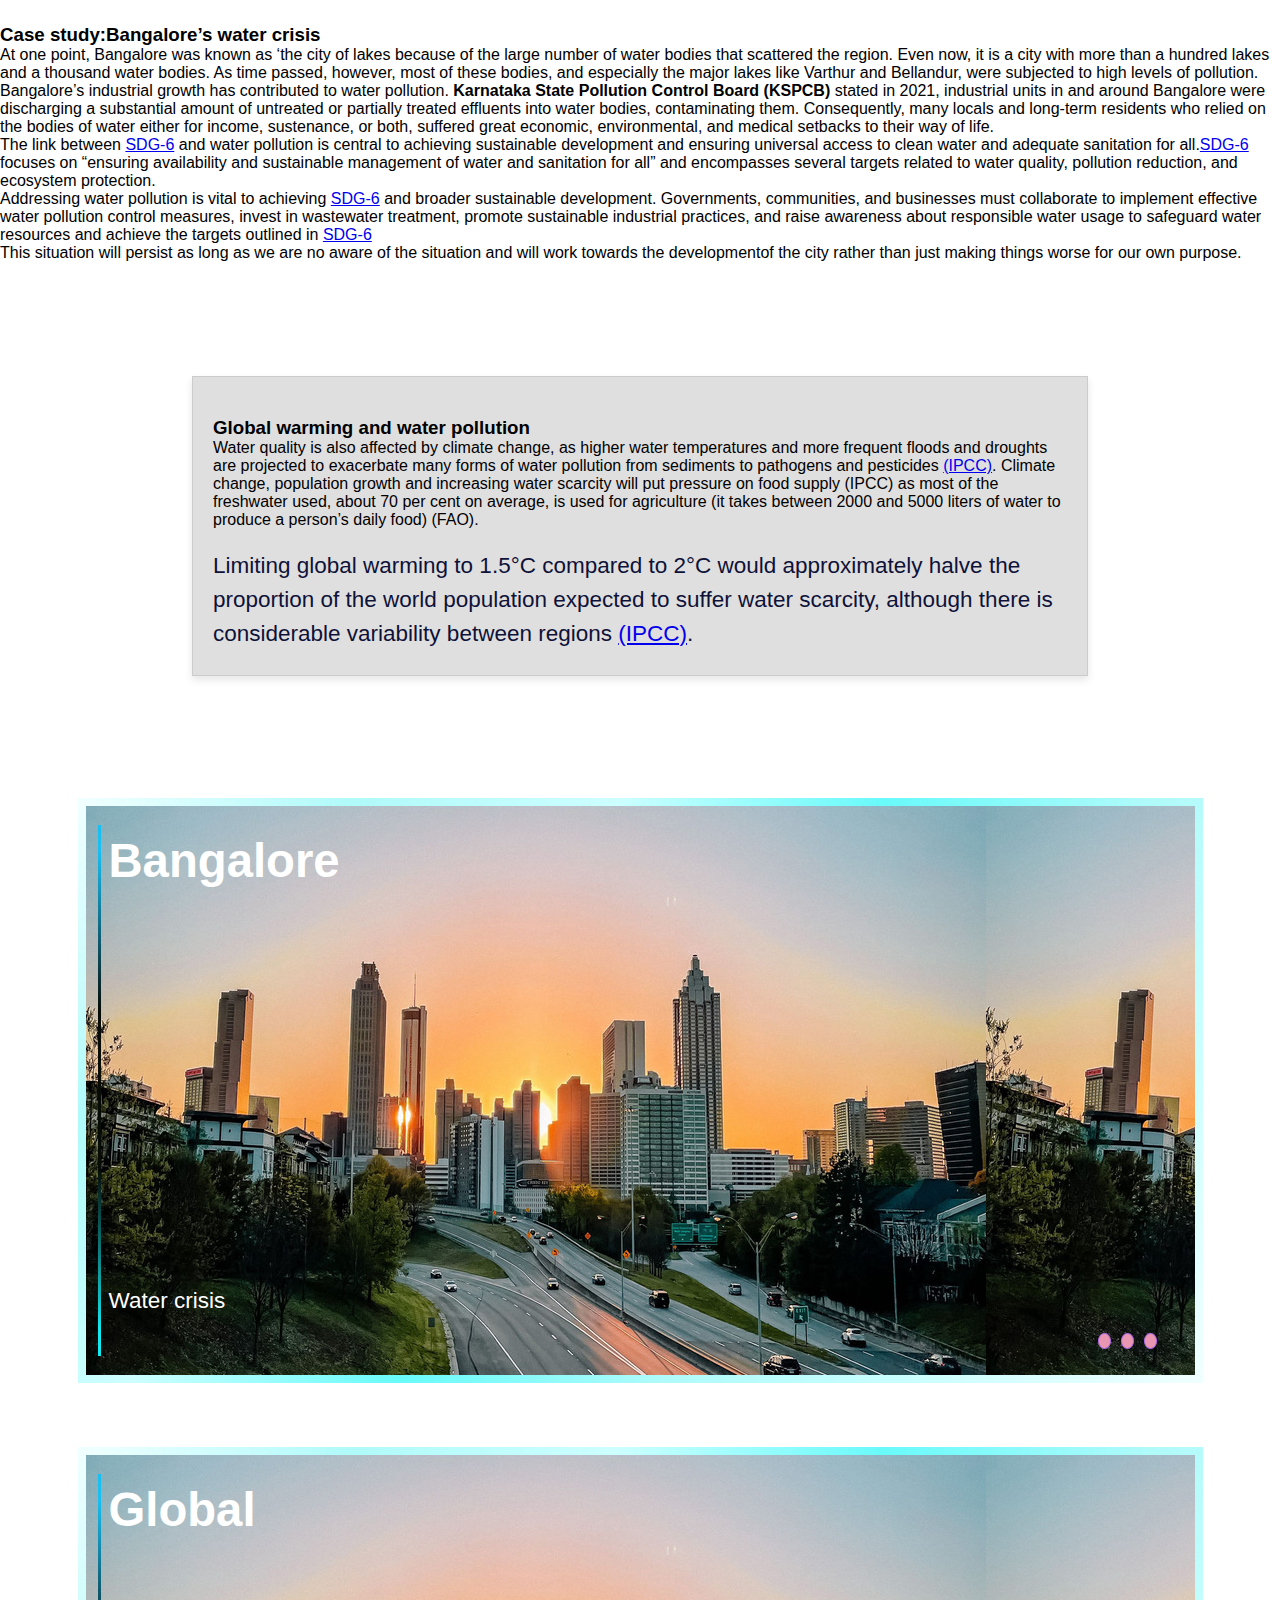
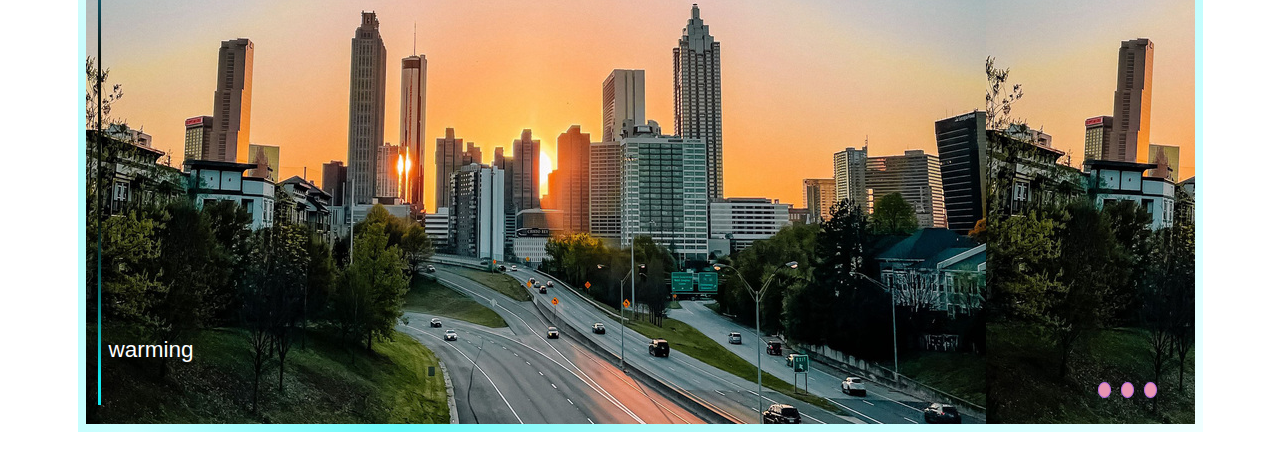
<file: index.html>
<!DOCTYPE html>
<html lang="en">

<head>
    <meta charset="UTF-8" />
    <meta name="viewport" content="width=device-width, initial-scale=1.0" />
    <title>Case study</title>
    <link rel="stylesheet" href="new.css">
    <link rel="stylesheet" href="test.css">
   
</head>

<body>
   <section class="pollutionscene">
            <div class="pollution">

                <p>
                    <h3>Case study:Bangalore’s water crisis</h3> At one point, Bangalore was known as ‘the city of lakes
                because of the large number of water bodies that scattered the region. Even now, it is a city with more
                than a hundred lakes and a thousand water bodies. As time passed, however, most of these bodies, and
                especially the major lakes like Varthur and Bellandur, were subjected to high levels of pollution.
                <br>Bangalore’s industrial growth has contributed to water pollution. <b>Karnataka State Pollution
                    Control Board (KSPCB)</b> stated in 2021, industrial units in and around Bangalore were discharging
                    a substantial amount of untreated or partially treated effluents into water bodies, contaminating them.
                    Consequently, many locals and long-term residents who relied on the bodies of water either for income,
                sustenance, or both, suffered great economic, environmental, and medical setbacks to their way of life.
                <br>The link between <a href="https://sdgs.un.org/goals/goal6">SDG-6</a> and water pollution is central
                to achieving sustainable development and ensuring universal access to clean water and adequate
                sanitation for all.<a href="https://sdgs.un.org/goals/goal6">SDG-6</a> focuses on “ensuring availability
                and sustainable management of water and sanitation for all” and encompasses several targets related to
                water quality, pollution reduction, and ecosystem protection. <br>Addressing water pollution is vital to
                achieving <a href="https://sdgs.un.org/goals/goal6">SDG-6</a> and broader sustainable development.
                Governments, communities, and businesses must collaborate to implement effective water pollution control
                measures, invest in wastewater treatment, promote sustainable industrial practices, and raise awareness
                about responsible water usage to safeguard water resources and achieve the targets outlined in <a
                    href="https://sdgs.un.org/goals/goal6">SDG-6</a> <br>This situation will persist as long as we are
                no aware of the situation and will work towards the developmentof the city rather than just making
                things worse for our own purpose.</p>
            </div>
        </section>
        <section class="global">
            <div class="warming">
                <p>
                    <h3>Global warming and water pollution</h3>Water quality is also affected by climate change, as higher
                water temperatures and more frequent floods and droughts are projected to exacerbate many forms of water
                pollution from sediments to pathogens and pesticides <a
                    href="https://www.ipcc.ch/report/ar6/wg2/downloads/outreach/IPCC_AR6_WGII_FactSheet_FoodAndWater.pdf">(IPCC)</a>.

                    Climate change, population growth and increasing water scarcity will put pressure on food supply (IPCC)
                    as most of the freshwater used, about 70 per cent on average, is used for agriculture (it takes between
                    2000 and 5000 liters of water to produce a person’s daily food) (FAO).
                </P>
                <P>Limiting global warming to 1.5°C compared to 2°C would approximately halve the proportion of the
                    world population expected to suffer water scarcity, although there is considerable variability
                    between regions <a
                        href="https://www.ipcc.ch/report/ar6/wg2/downloads/outreach/IPCC_AR6_WGII_FactSheet_FoodAndWater.pdf">(IPCC)</a>.
                </p>
                <P>imate change has made extreme weather events such as floods and droughts more likely and more severe
                    <a
                    href="https://www.ipcc.ch/report/ar6/wg2/downloads/outreach/IPCC_AR6_WGII_FactSheet_FoodAndWater.pdf">(IPCC)</a>.
                    
                    Rising global temperatures increase the moisture the atmosphere can hold, resulting in more storms
                    and heavy rains, but paradoxically also more intense dry spells as more water evaporates from the
                    land and global weather patterns change. <a
                        href="https://www.worldbank.org/en/topic/waterresourcesmanagement"></a>World bank
                </P>
                <p>Since 2000, flood-related disasters have risen by 134 per cent compared with the two previous
                    decades. Most of the flood-related deaths and economic losses were recorded in Asia <a
                        href="https://wmo.int/news/media-centre/wake-looming-water-crisis-report-warns">(WMO)</a>. The
                    number and duration of droughts also increased by 29 per cent over this same period. Most
                    drought-related deaths occurred in Africa <a href="">(WMO)</a>.</p>
            </div>
        </section>
        <div class="wrap animate pop">
	<div class="overlay">
		<div class="overlay-content animate slide-left delay-2">
			<h1 class="animate slide-left pop delay-4">Bangalore</h1>
			<p class="animate slide-left pop delay-5" style="color: white; margin-bottom: 2.5rem;">Water crisis</p>
		</div>
		<div class="image-content animate slide delay-5"></div>
		<div class="dots animate">
			<div class="dot animate slide-up delay-6"></div>
			<div class="dot animate slide-up delay-7"></div>
			<div class="dot animate slide-up delay-8"></div>
		</div>
	</div>
	<div class="text">
		<p><img class="inset" src="Bengaluru_water.png" alt="" />At one point, Bangalore was known as ‘the city of lakes
                because of the large number of water bodies that scattered the region. Even now, it is a city with more
                than a hundred lakes and a thousand water bodies. As time passed, however, most of these bodies, and
                especially the major lakes like Varthur and Bellandur, were subjected to high levels of pollution.
                <br>Bangalore’s industrial growth has contributed to water pollution. <b>Karnataka State Pollution
                    Control Board (KSPCB)</b> stated in 2021, industrial units in and around Bangalore were discharging
                    a substantial amount of untreated or partially treated effluents into water bodies, contaminating them.
                    Consequently, many locals and long-term residents who relied on the bodies of water either for income,
                sustenance, or both, suffered great economic, environmental, and medical setbacks to their way of life.
                <br>The link between <a href="https://sdgs.un.org/goals/goal6">SDG-6</a> and water pollution is central
                to achieving sustainable development and ensuring universal access to clean water and adequate
                sanitation for all.<a href="https://sdgs.un.org/goals/goal6">SDG-6</a> focuses on “ensuring availability
                and sustainable management of water and sanitation for all” and encompasses several targets related to
                water quality, pollution reduction, and ecosystem protection. <br>Addressing water pollution is vital to
                achieving <a href="https://sdgs.un.org/goals/goal6">SDG-6</a> and broader sustainable development.
                Governments, communities, and businesses must collaborate to implement effective water pollution control
                measures, invest in wastewater treatment, promote sustainable industrial practices, and raise awareness
                about responsible water usage to safeguard water resources and achieve the targets outlined in <a
                    href="https://sdgs.un.org/goals/goal6">SDG-6</a> <br>This situation will persist as long as we are
                no aware of the situation and will work towards the developmentof the city rather than just making
                things worse for our own purpose.</p>
		<img class="tree" src="Bengaluru_water.png" alt="" />
	</div>
</div>
<div class="wrap animate pop">
	<div class="overlay">
		<div class="overlay-content animate slide-left delay-2">
			<h1 class="animate slide-left pop delay-4">Global</h1>
			<p class="animate slide-left pop delay-5" style="color: white; margin-bottom: 2.5rem;">warming</p>
		</div>
		<div class="image-content animate slide delay-5"></div>
		<div class="dots animate">
			<div class="dot animate slide-up delay-6"></div>
			<div class="dot animate slide-up delay-7"></div>
			<div class="dot animate slide-up delay-8"></div>
		</div>
	</div>
	<div class="text">
		<p><img class="inset" src="Bengaluru_water.png" alt="" />Water quality is also affected by climate change, as higher
                water temperatures and more frequent floods and droughts are projected to exacerbate many forms of water
                pollution from sediments to pathogens and pesticides <a
                    href="https://www.ipcc.ch/report/ar6/wg2/downloads/outreach/IPCC_AR6_WGII_FactSheet_FoodAndWater.pdf">(IPCC)</a>.

                    Climate change, population growth and increasing water scarcity will put pressure on food supply (IPCC)
                    as most of the freshwater used, about 70 per cent on average, is used for agriculture (it takes between
                    2000 and 5000 liters of water to produce a person’s daily food) (FAO).
                </P>
                <P>Limiting global warming to 1.5°C compared to 2°C would approximately halve the proportion of the
                    world population expected to suffer water scarcity, although there is considerable variability
                    between regions <a
                        href="https://www.ipcc.ch/report/ar6/wg2/downloads/outreach/IPCC_AR6_WGII_FactSheet_FoodAndWater.pdf">(IPCC)</a>.
                </p>
                <P>imate change has made extreme weather events such as floods and droughts more likely and more severe
                    <a
                    href="https://www.ipcc.ch/report/ar6/wg2/downloads/outreach/IPCC_AR6_WGII_FactSheet_FoodAndWater.pdf">(IPCC)</a>.
                    
                    Rising global temperatures increase the moisture the atmosphere can hold, resulting in more storms
                    and heavy rains, but paradoxically also more intense dry spells as more water evaporates from the
                    land and global weather patterns change. <a
                        href="https://www.worldbank.org/en/topic/waterresourcesmanagement"></a>World bank
                </P>
                <p>Since 2000, flood-related disasters have risen by 134 per cent compared with the two previous
                    decades. Most of the flood-related deaths and economic losses were recorded in Asia <a
                        href="https://wmo.int/news/media-centre/wake-looming-water-crisis-report-warns">(WMO)</a>. The
                    number and duration of droughts also increased by 29 per cent over this same period. Most
                    drought-related deaths occurred in Africa <a href="">(WMO)</a>.</p>
		<img class="tree" src="Bengaluru_water.png" alt="" />
	</div>
</div>
</body>

</html>
</file>
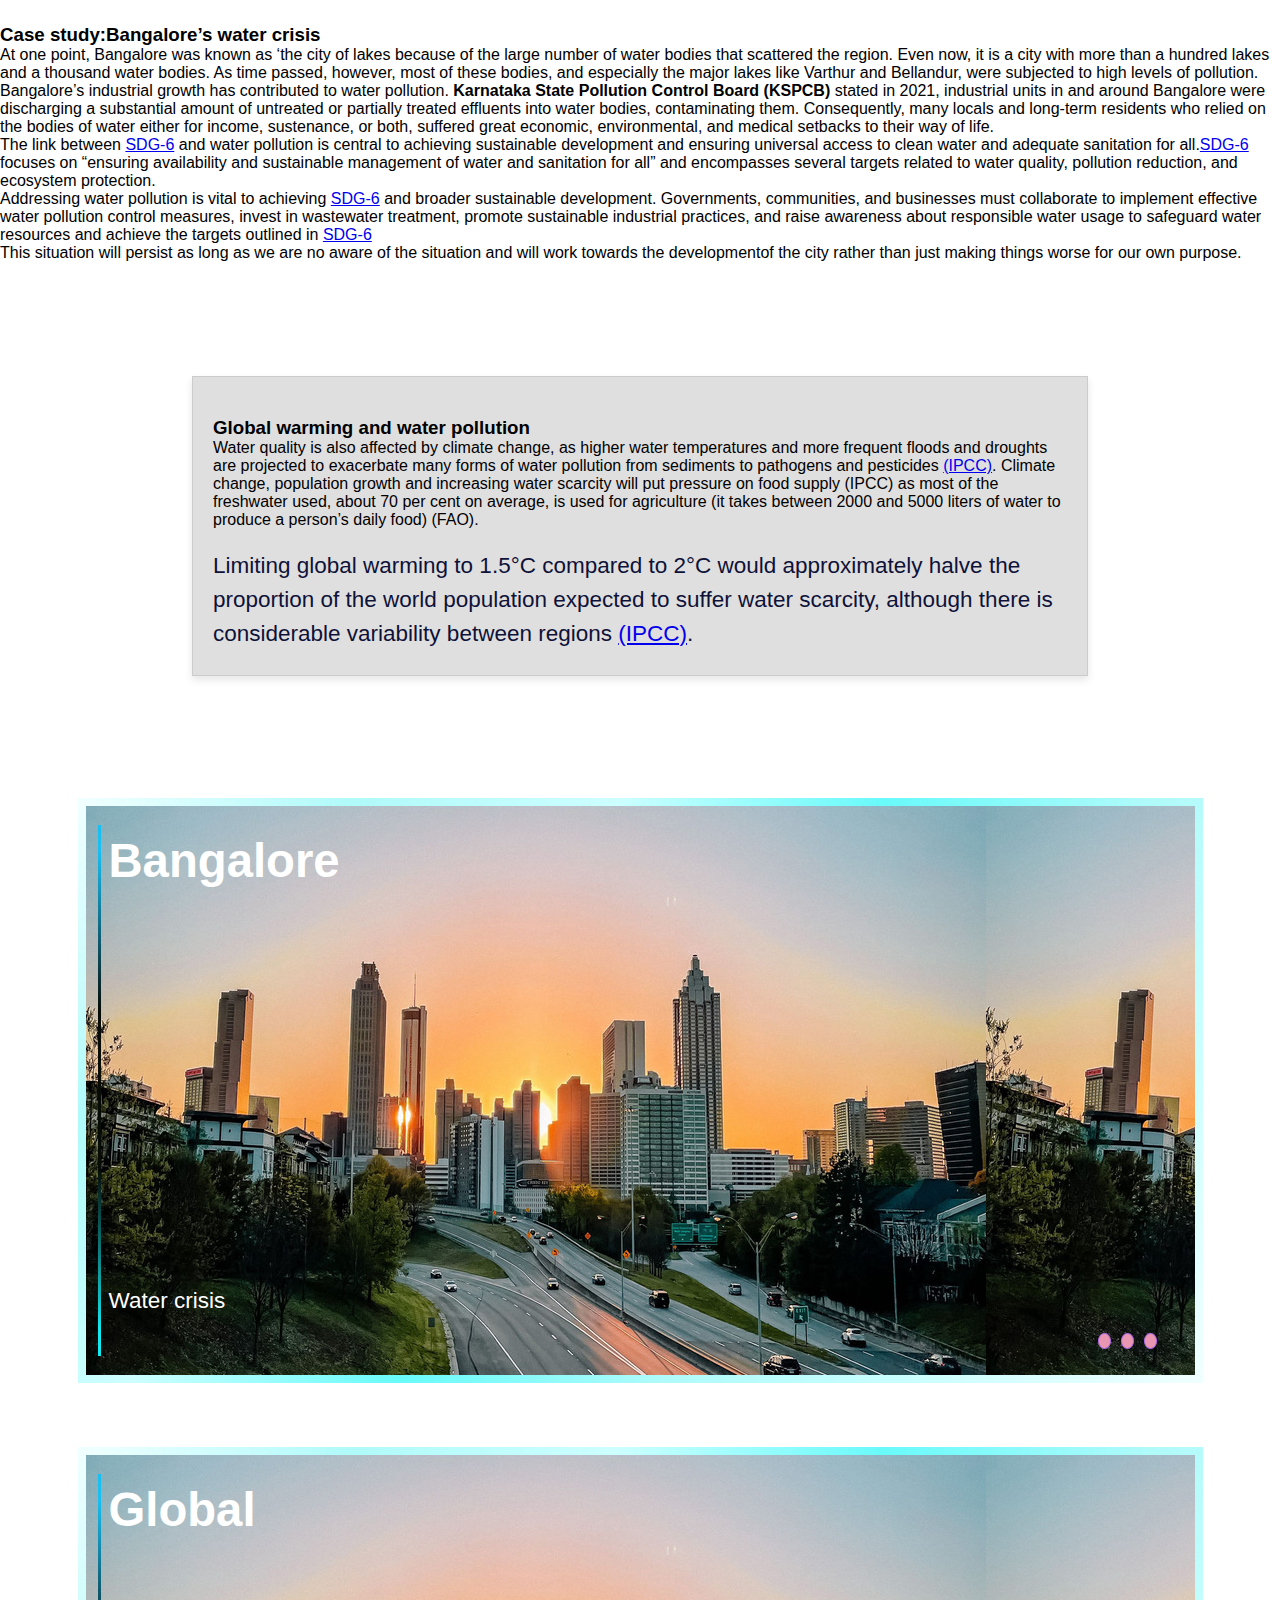
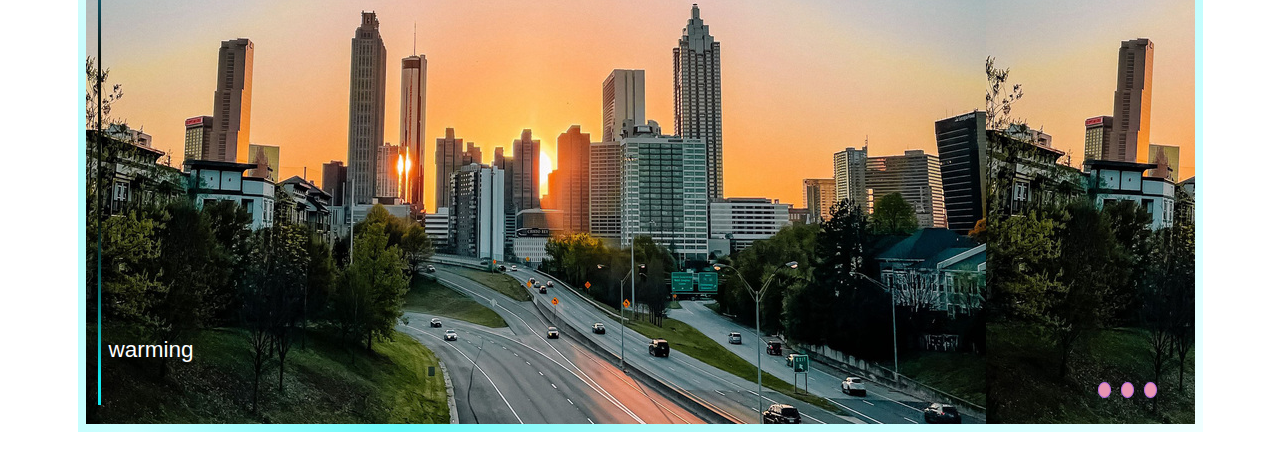
<file: new_2.html>
<!DOCTYPE html>
<html lang="en">

<head>
    <meta charset="UTF-8" />
    <meta name="viewport" content="width=device-width, initial-scale=1.0" />
    <title>Case study</title>
    <link rel="stylesheet" href="new.css">
    <link rel="stylesheet" href="test.css">
   
</head>

<body>
   <section class="pollutionscene">
            <div class="pollution">

                <p>
                    <h3>Case study:Bangalore’s water crisis</h3> At one point, Bangalore was known as ‘the city of lakes
                because of the large number of water bodies that scattered the region. Even now, it is a city with more
                than a hundred lakes and a thousand water bodies. As time passed, however, most of these bodies, and
                especially the major lakes like Varthur and Bellandur, were subjected to high levels of pollution.
                <br>Bangalore’s industrial growth has contributed to water pollution. <b>Karnataka State Pollution
                    Control Board (KSPCB)</b> stated in 2021, industrial units in and around Bangalore were discharging
                    a substantial amount of untreated or partially treated effluents into water bodies, contaminating them.
                    Consequently, many locals and long-term residents who relied on the bodies of water either for income,
                sustenance, or both, suffered great economic, environmental, and medical setbacks to their way of life.
                <br>The link between <a href="https://sdgs.un.org/goals/goal6">SDG-6</a> and water pollution is central
                to achieving sustainable development and ensuring universal access to clean water and adequate
                sanitation for all.<a href="https://sdgs.un.org/goals/goal6">SDG-6</a> focuses on “ensuring availability
                and sustainable management of water and sanitation for all” and encompasses several targets related to
                water quality, pollution reduction, and ecosystem protection. <br>Addressing water pollution is vital to
                achieving <a href="https://sdgs.un.org/goals/goal6">SDG-6</a> and broader sustainable development.
                Governments, communities, and businesses must collaborate to implement effective water pollution control
                measures, invest in wastewater treatment, promote sustainable industrial practices, and raise awareness
                about responsible water usage to safeguard water resources and achieve the targets outlined in <a
                    href="https://sdgs.un.org/goals/goal6">SDG-6</a> <br>This situation will persist as long as we are
                no aware of the situation and will work towards the developmentof the city rather than just making
                things worse for our own purpose.</p>
            </div>
        </section>
        <section class="global">
            <div class="warming">
                <p>
                    <h3>Global warming and water pollution</h3>Water quality is also affected by climate change, as higher
                water temperatures and more frequent floods and droughts are projected to exacerbate many forms of water
                pollution from sediments to pathogens and pesticides <a
                    href="https://www.ipcc.ch/report/ar6/wg2/downloads/outreach/IPCC_AR6_WGII_FactSheet_FoodAndWater.pdf">(IPCC)</a>.

                    Climate change, population growth and increasing water scarcity will put pressure on food supply (IPCC)
                    as most of the freshwater used, about 70 per cent on average, is used for agriculture (it takes between
                    2000 and 5000 liters of water to produce a person’s daily food) (FAO).
                </P>
                <P>Limiting global warming to 1.5°C compared to 2°C would approximately halve the proportion of the
                    world population expected to suffer water scarcity, although there is considerable variability
                    between regions <a
                        href="https://www.ipcc.ch/report/ar6/wg2/downloads/outreach/IPCC_AR6_WGII_FactSheet_FoodAndWater.pdf">(IPCC)</a>.
                </p>
                <P>imate change has made extreme weather events such as floods and droughts more likely and more severe
                    <a
                    href="https://www.ipcc.ch/report/ar6/wg2/downloads/outreach/IPCC_AR6_WGII_FactSheet_FoodAndWater.pdf">(IPCC)</a>.
                    
                    Rising global temperatures increase the moisture the atmosphere can hold, resulting in more storms
                    and heavy rains, but paradoxically also more intense dry spells as more water evaporates from the
                    land and global weather patterns change. <a
                        href="https://www.worldbank.org/en/topic/waterresourcesmanagement"></a>World bank
                </P>
                <p>Since 2000, flood-related disasters have risen by 134 per cent compared with the two previous
                    decades. Most of the flood-related deaths and economic losses were recorded in Asia <a
                        href="https://wmo.int/news/media-centre/wake-looming-water-crisis-report-warns">(WMO)</a>. The
                    number and duration of droughts also increased by 29 per cent over this same period. Most
                    drought-related deaths occurred in Africa <a href="">(WMO)</a>.</p>
            </div>
        </section>
        <div class="wrap animate pop">
	<div class="overlay">
		<div class="overlay-content animate slide-left delay-2">
			<h1 class="animate slide-left pop delay-4">Bangalore</h1>
			<p class="animate slide-left pop delay-5" style="color: white; margin-bottom: 2.5rem;">Water crisis</p>
		</div>
		<div class="image-content animate slide delay-5"></div>
		<div class="dots animate">
			<div class="dot animate slide-up delay-6"></div>
			<div class="dot animate slide-up delay-7"></div>
			<div class="dot animate slide-up delay-8"></div>
		</div>
	</div>
	<div class="text">
		<p><img class="inset" src="Bengaluru_water.png" alt="" />At one point, Bangalore was known as ‘the city of lakes
                because of the large number of water bodies that scattered the region. Even now, it is a city with more
                than a hundred lakes and a thousand water bodies. As time passed, however, most of these bodies, and
                especially the major lakes like Varthur and Bellandur, were subjected to high levels of pollution.
                <br>Bangalore’s industrial growth has contributed to water pollution. <b>Karnataka State Pollution
                    Control Board (KSPCB)</b> stated in 2021, industrial units in and around Bangalore were discharging
                    a substantial amount of untreated or partially treated effluents into water bodies, contaminating them.
                    Consequently, many locals and long-term residents who relied on the bodies of water either for income,
                sustenance, or both, suffered great economic, environmental, and medical setbacks to their way of life.
                <br>The link between <a href="https://sdgs.un.org/goals/goal6">SDG-6</a> and water pollution is central
                to achieving sustainable development and ensuring universal access to clean water and adequate
                sanitation for all.<a href="https://sdgs.un.org/goals/goal6">SDG-6</a> focuses on “ensuring availability
                and sustainable management of water and sanitation for all” and encompasses several targets related to
                water quality, pollution reduction, and ecosystem protection. <br>Addressing water pollution is vital to
                achieving <a href="https://sdgs.un.org/goals/goal6">SDG-6</a> and broader sustainable development.
                Governments, communities, and businesses must collaborate to implement effective water pollution control
                measures, invest in wastewater treatment, promote sustainable industrial practices, and raise awareness
                about responsible water usage to safeguard water resources and achieve the targets outlined in <a
                    href="https://sdgs.un.org/goals/goal6">SDG-6</a> <br>This situation will persist as long as we are
                no aware of the situation and will work towards the developmentof the city rather than just making
                things worse for our own purpose.</p>
		<img class="tree" src="Bengaluru_water.png" alt="" />
	</div>
</div>
<div class="wrap animate pop">
	<div class="overlay">
		<div class="overlay-content animate slide-left delay-2">
			<h1 class="animate slide-left pop delay-4">Global</h1>
			<p class="animate slide-left pop delay-5" style="color: white; margin-bottom: 2.5rem;">warming</p>
		</div>
		<div class="image-content animate slide delay-5"></div>
		<div class="dots animate">
			<div class="dot animate slide-up delay-6"></div>
			<div class="dot animate slide-up delay-7"></div>
			<div class="dot animate slide-up delay-8"></div>
		</div>
	</div>
	<div class="text">
		<p><img class="inset" src="Bengaluru_water.png" alt="" />Water quality is also affected by climate change, as higher
                water temperatures and more frequent floods and droughts are projected to exacerbate many forms of water
                pollution from sediments to pathogens and pesticides <a
                    href="https://www.ipcc.ch/report/ar6/wg2/downloads/outreach/IPCC_AR6_WGII_FactSheet_FoodAndWater.pdf">(IPCC)</a>.

                    Climate change, population growth and increasing water scarcity will put pressure on food supply (IPCC)
                    as most of the freshwater used, about 70 per cent on average, is used for agriculture (it takes between
                    2000 and 5000 liters of water to produce a person’s daily food) (FAO).
                </P>
                <P>Limiting global warming to 1.5°C compared to 2°C would approximately halve the proportion of the
                    world population expected to suffer water scarcity, although there is considerable variability
                    between regions <a
                        href="https://www.ipcc.ch/report/ar6/wg2/downloads/outreach/IPCC_AR6_WGII_FactSheet_FoodAndWater.pdf">(IPCC)</a>.
                </p>
                <P>imate change has made extreme weather events such as floods and droughts more likely and more severe
                    <a
                    href="https://www.ipcc.ch/report/ar6/wg2/downloads/outreach/IPCC_AR6_WGII_FactSheet_FoodAndWater.pdf">(IPCC)</a>.
                    
                    Rising global temperatures increase the moisture the atmosphere can hold, resulting in more storms
                    and heavy rains, but paradoxically also more intense dry spells as more water evaporates from the
                    land and global weather patterns change. <a
                        href="https://www.worldbank.org/en/topic/waterresourcesmanagement"></a>World bank
                </P>
                <p>Since 2000, flood-related disasters have risen by 134 per cent compared with the two previous
                    decades. Most of the flood-related deaths and economic losses were recorded in Asia <a
                        href="https://wmo.int/news/media-centre/wake-looming-water-crisis-report-warns">(WMO)</a>. The
                    number and duration of droughts also increased by 29 per cent over this same period. Most
                    drought-related deaths occurred in Africa <a href="">(WMO)</a>.</p>
		<img class="tree" src="Bengaluru_water.png" alt="" />
	</div>
</div>
</body>

</html>
</file>
<file: new.css>
footer {
    background-color: #143e51fb;
    color: white;
}

/* new changes have been made */
* {
    margin: 0;
    padding: 0;
    font-family: Arial, Helvetica, sans-serif;
    box-sizing: border-box;
}

.navbar {
    height: 70px;
    background-color: #f0ffff;
    color: white;
    display: flex;
    align-items: center;
    justify-content: space-between;
}

.nav_logo {
    height: 60px;
    width: 150px;
}

.logo {
    background-image: url(Watur_final.png);
    background-repeat: no-repeat;
    height: 60px;
    width: 900%;
    margin-left: 1.5rem;
    margin-bottom: 1rem;
    background-size: contain;
}

.websitename a {
    text-decoration: none;
    color: rgb(3, 97, 101);
    font-family: "Niconne", cursive;
    font-weight: 400;
    font-style: normal;
    font-size: 2.5rem;
}

ul {
    display: flex;
    align-items: center;
    gap: 2rem;
    margin-right: 1rem;
}

ul li a {
    text-decoration: none;
    color: rgb(3, 97, 101);
    font-size: 1.2rem;
    /* margin: 0rem; */
    align-items: center;
    justify-content: center;
    padding: 0.5rem;
    border-radius: 10px;
    transition-duration: 0.9s;


}

ul li a:hover {
    background-color: #5ce1e6;
    color: white;

}

.menu_icon {
    color: #000;
    font-size: 1.3rem;
    display: none;
}

.menu_icon i {
    color: rgb(3, 97, 101);
    font-size: 2rem;
    margin-right: 1rem;

}

@media (max-width:700px) {
    .list_item ul {
        position: absolute;
        background: azure;
        margin: 0;
        top: 70px;
        left: 0;
        right: 0;
        flex-direction: column;
        text-align: center;
        /* gap:0; */
        overflow: hidden;

    }

    .menu_icon {
        display: block;
    }

    /* finsh new part 28.6.25*/
}
.why-conserve-water {
    text-align: center;
    padding: 9rem;
    background-image: url('blue-water.webp');
    /* Replace with your image path */
    background-size: cover;
    background-position: center;
    color: rgb(255, 255, 255);
    border-radius: 2%;
    
    /* Ensure text is readable over the image */
}

.why-conserve-water h2,
.why-conserve-water p {
    color: inherit;
    /* Ensures that text color inherits from the parent, useful if you change the parent color */
}

.know {
    display: flex;
    flex-direction: row;
    /* flex-direction: column; */
    align-items: center;
    margin-top: 2em;
    position: relative;
    padding: 2em;
}

.know p {
    max-width: 600px;
    padding: 1em;
    margin: 1em 0;
    background-color: rgba(255, 255, 255, 0.9);
    border-radius: 8px;
    box-shadow: 0 8px 16px rgba(0, 0, 0, 0.1), 0 0 8px rgba(0, 0, 0, 0.05) inset;
    transition: transform 0.3s ease, box-shadow 0.3s ease;
    position: relative;
    z-index: 1;
}

.know p:hover {
    transform: translateY(-5px);
    box-shadow: 0 12px 24px rgba(0, 0, 0, 0.2), 0 0 12px rgba(0, 0, 0, 0.1) inset;
}

.know p:nth-child(odd) {
    margin-left: auto;
}

.know p:nth-child(even) {
    margin-right: auto;
}

.know p::after {
    content: '';
    position: absolute;
    width: 2px;
    background-color: #143e51;
    top: 0;
    bottom: 50%;
    left: 50%;
    transform: translateX(-50%);
    transition: height 0.3s ease;
    z-index: 0;
}

.know p:nth-child(odd)::after {
    left: 0%;
    transform: translateX(-50%);
}

.know p:nth-child(even)::after {
    left: 100%;
    transform: translateX(50%);
}

.know p:hover::after {
    height: 100%;
}

/* .pollutionscene {
    width: 70%;
    height: 300px;
    display: flex;
    overflow-y: auto;
    background-color: #8b898945;
    border: 1px solid #ccc; needs to be deleted
    padding: 20px;
    margin: 90px 160px 90px;
    box-shadow: 0 4px 8px rgba(0, 0, 0, 0.1);
}

.pollutionscene p {
    margin: 0 0 20px;
    line-height: 1.5;needs to be deleted
} */

.global {
    width: 70%;
    height: 300px;
    overflow-y: auto;
    background-color: #8b898945;
    border: 1px solid #ccc;
    padding: 20px;
    margin: 90px 160px 90px;
    box-shadow: 0 4px 8px rgba(0, 0, 0, 0.1);
}

.global p {
    margin: 0 0 20px;
    line-height: 1.5;
}

.center-wrapper {
      display: grid;
      place-items: center;
      height: 100vh;
      width: 100vw;
      /* background: #111; */
    }
.slider-container {
            width: 800px;
            max-width: 90vw;
            position: relative;
            overflow: hidden;
            border-radius: 10px;
            box-shadow: 0 15px 50px rgba(0, 0, 0, 0.3);
            z-index: 5;
            background: rgba(0, 0, 0, 0.2);
            backdrop-filter: blur(10px);
            -webkit-backdrop-filter: blur(10px);
            padding: 15px;
            border: 1px solid rgba(255, 255, 255, 0.2);
            animation: appear 1s ease-out;
            /* check */
        }
         @keyframes appear {
            from { opacity: 0; transform: translateY(30px); }
            to { opacity: 1; transform: translateY(0); }
        }
        
        .slider {
            position: relative;
            height: 450px;
            overflow: hidden;
        }
        
        .slide {
            position: absolute;
            top: 0;
            left: 0;
            width: 100%;
            height: 100%;
            opacity: 0;
            z-index: 1;
            transition: opacity 0.5s ease;
            overflow: hidden;
            pointer-events: none;
        }
        
        .slide.active {
            opacity: 1;
            z-index: 2;
            pointer-events: auto;
        }
        
        .slide_image {
            width: 100%;
            height: 100%;
            object-fit: cover;
            transition: transform 8s ease-in-out;
        }
        
        .slide_image.active  {
            transform: scale(1.1);
        }
        
        .slide-content {
            position: absolute;
            bottom: 0;
            left: 0;
            width: 100%;
            padding: 20px;
            background: linear-gradient(transparent, rgba(0, 0, 0, 0.7));
            color: white;
            transform: translateY(100%);
            transition: transform 0.7s ease, opacity 0.5s ease;
            opacity: 0;
        }
        
        .slide.active .slide-content {
            transform: translateY(0);
            opacity: 1;
            transition-delay: 0.3s;
        }
        
        .slide:hover .slide-content {
            transform: translateY(0);
            opacity: 1;
        }
        
        /* Slide title and description parallax effects */
        .slide-title {
            transform: translateX(-50px);
            opacity: 0;
            transition: transform 1s ease, opacity 1s ease;
            transition-delay: 0.2s;
            font-size: 1.5rem;
            margin-bottom: 8px;
        }
        
        .slide-description {
            transform: translateX(50px);
            opacity: 0;
            transition: transform 1s ease, opacity 1s ease;
            transition-delay: 0.4s;
            font-size: 1rem;
            opacity: 0.9;
        }
        
        .slide.active .slide-title,
        .slide.active .slide-description {
            transform: translateX(0);
            opacity: 1;
        }
        .navigation {
            position: absolute;
            top: 0;
            left: 0;
            width: 100%;
            height: 100%;
            z-index: 20;
            pointer-events: none;
        }
        
        .nav-btn {
            position: absolute;
            top: 50%;
            transform: translateY(-50%);
            background-color: rgba(255, 255, 255, 0.7);
            color: #333;
            border: none;
            border-radius: 50%;
            width: 50px;
            height: 50px;
            cursor: pointer;
            display: flex;
            justify-content: center;
            align-items: center;
            font-size: 1.5rem;
            transition: all 0.3s ease;
            pointer-events: auto;
            box-shadow: 0 4px 8px rgba(0, 0, 0, 0.2);
            z-index: 30;
        }
        
        .nav-btn.prev {
            left: 20px;
        }
        
        .nav-btn.next {
            right: 20px;
        }
        
        .nav-btn:hover {
            background-color: rgba(255, 255, 255, 0.9);
            transform: translateY(-50%) scale(1.1);
        }
        
        /* Dots indicators */
        .dots-container {
            display: flex;
            justify-content: center;
            position: absolute;
            bottom: 20px;
            width: 100%;
            z-index: 10;
        }
        
        .dot {
            width: 12px;
            height: 12px;
            border-radius: 50%;
            margin: 0 5px;
            background-color: rgba(255, 255, 255, 0.5);
            cursor: pointer;
            transition: all 0.3s ease;
        }
        
        .dot.active {
            background-color: white;
            transform: scale(1.2);
        }
        
        /* Animation keyframes for transitions */
        @keyframes fadeIn {
            from { opacity: 0; }
            to { opacity: 1; }
        }
        
        @keyframes slideInRight {
            from { transform: translateX(50px); opacity: 0; }
            to { transform: translateX(0); opacity: 1; }
        }
        
        @keyframes slideInLeft {
            from { transform: translateX(-50px); opacity: 0; }
            to { transform: translateX(0); opacity: 1; }
        }
        
        @keyframes zoomIn {
            from { transform: scale(1.2); opacity: 0; }
            to { transform: scale(1); opacity: 1; }
        }
        
        @keyframes slideInUp {
            from { transform: translateY(50px); opacity: 0; }
            to { transform: translateY(0); opacity: 1; }
        }
        
        /* Transition effect classes */
        .transition-fade .slide-content {
            animation: fadeIn 1s forwards;
        }
        
        .transition-slideRight .slide-content {
            animation: slideInRight 1s forwards;
        }
        
        .transition-slideLeft .slide-content {
            animation: slideInLeft 1s forwards;
        }
        
        .transition-zoom .slide-content {
            animation: zoomIn 1s forwards;
        }
        
        .transition-slideUp .slide-content {
            animation: slideInUp 1s forwards;
        }
        /* new part for case study */
        h1 {
	font-size: 5.25vmin;
	text-align: center;
	color: white;
}

p {
	font-size: max(10pt, 2.5vmin);
	line-height: 1.4;
	/* color: #08113e; */
	margin-bottom: 1.5rem;
}

.wrapping {
	display: flex;
	flex-wrap: nowrap;
	justify-content: space-between;
	width: 105vmin;
	height: 65vmin;
	margin: 2rem auto;
	border: 8px solid;
	border-image: linear-gradient(-50deg,
			azure,
			rgb(200, 255, 255),
			rgb(170, 255, 255),
			rgb(150, 255, 255),
			rgb(150, 255, 255),
			rgb(170, 255, 255),
			rgb(200, 255, 255),
			azure) 1;
	transition: 0.3s ease-in-out;
	position: relative;
	overflow: hidden;
}

.overlay {
	position: relative;
	display: flex;
	width: 100%;
	height: 100%;
	padding: 1rem 0.75rem;
	background: linear-gradient(#1c92d2,#B2FEFA,#A7BFE8);
	transition: 0.4s ease-in-out;
	z-index: 1;
}

.overlay-content {
	display: flex;
	flex-direction: column;
	justify-content: space-between;
	width: 15vmin;
	height: 100%;
	padding: 0.5rem 0 0 0.5rem;
	border: 3px solid;
	border-image: linear-gradient(to bottom,
			#63cad3 5%,
			rgb(71, 77, 131) 35% 65%,
			#6ab5f7 95%) 0 0 0 100%;
	transition: 0.3s ease-in-out 0.2s;
	z-index: 1;
}

.image-content {
	position: absolute;
	top: 0;
	right: 0;
	width: 60vmin;
	height: 100%;
	background-image: url("freedom_park_bangalore.jpg");
	background-size: cover;
	transition: 0.3s ease-in-out;
}

.B_inset {
	max-width: 60%;
	margin: 0.25em 1em 1em 0;
	border-radius: 0.25em;
	float: left;
}

.dots {
	position: absolute;
	bottom: 1rem;
	right: 2rem;
	display: flex;
	flex-direction: row;
	justify-content: space-around;
	align-items: center;
	width: 70px;
	height: 4vmin;
	transition: 0.3s ease-in-out 0.3s;
}

.dot {
	width: 1rem;
	height: 1rem;
	background: rgb(255, 255, 255);
	border: 1px solid rgb(212, 177, 237);
	border-radius: 50%;
	transition: 0.3s ease-in-out 0.3s;
}

.text {
	display: grid;
	position: absolute;
	top: 0;
	right: 0;
	width: 60vmin;
	height: 100%;
	padding: 3vmin 4vmin;
	background: #fff;
	box-shadow: inset 1px 1px 15px 0 rgba(0 0 0 / 0.4);
	overflow-y: scroll;
}

.tree {
	place-self: center;
	width: calc(50px + 2vw);
}

.wrapping:hover .overlay {
	transform: translateX(-60vmin);
}

.wrapping:hover .image-content {
	width: 43vmin;
}

.wrapping:hover .overlay-content {
	border: none;
	transition-delay: 0.2s;
	transform: translateX(60vmin);
}

.wrapping:hover .dots {
	transform: translateX(1rem);
}

.wrapping:hover .dots .dot {
	background: white;
}

/* Animations and timing delays */
.animate {
	animation-duration: 0.7s;
	animation-timing-function: cubic-bezier(0.26, 0.53, 0.74, 1.48);
	animation-fill-mode: backwards;
}

/* Pop In */
.pop {
	animation-name: pop;
}

@keyframes pop {
	0% {
		opacity: 0;
		transform: scale(0.5, 0.5);
	}

	100% {
		opacity: 1;
		transform: scale(1, 1);
	}
}

/* Slide In */
.slide {
	animation-name: slide;
}

@keyframes slide {
	0% {
		opacity: 0;
		transform: translate(4em, 0);
	}

	100% {
		opacity: 1;
		transform: translate(0, 0);
	}
}

/* Slide Left */
.slide-left {
	animation-name: slide-left;
}

@keyframes slide-left {
	0% {
		opacity: 0;
		transform: translate(-40px, 0);
	}

	100% {
		opacity: 1;
		transform: translate(0, 0);
	}
}

.slide-up {
	animation-name: slide-up;
}

@keyframes slide-up {
	0% {
		opacity: 0;
		transform: translateY(3em);
	}

	100% {
		opacity: 1;
		transform: translateY(0);
	}
}

.delay-1 {
	animation-delay: 0.3s;
}

.delay-2 {
	animation-delay: 0.6s;
}

.delay-3 {
	animation-delay: 0.9s;
}

.delay-4 {
	animation-delay: 1.2s;
}

.delay-5 {
	animation-delay: 1.5s;
}

.delay-6 {
	animation-delay: 1.8s;
}

.delay-7 {
	animation-delay: 2.1s;
}

.delay-8 {
	animation-delay: 2.4s;
}
/* .slider {
    max-width: 90%;
    text-align: center;
    overflow: hidden;
    border: 2px solid #ddd;
    border-radius: 10px;
    box-shadow: 0 4px 8px rgba(0, 0, 0, 0.1);
}

.slides {
    display: flex;
    text-align: center;
    transition: transform 0.5s ease-in-out;
}

.slide {
    height: 70%;

    min-width: 100%;
    box-sizing: border-box;
}

.slide img {
    width: 70%;
    height: 100%;
    border-radius: 10px;
} */

/* .button {
    border-radius: 10%;
    background-color: #f9fbee;
    padding: 50px 50px;
    text-align: center;
    text-decoration: wavy;
    display: inline-block;
    font-size: 16px;

} */

.impact-stats {
    padding: 2em;
    text-align: center;
    text-decoration: underline 3px;
}

.featured-articles,
.helpful-resources {
    padding: 2em;
    text-align: center;

}

.facts-list {
    background-image: url('https://www.thewaterscrooge.com/hubfs/Hero%20Image%20-%20Water%20Scrooge.jpg');
    background-repeat: no-repeat;
    background-size: cover;

    /* for slide show */
}

.facts-list {
    position: relative;
    max-width: 750px;
    margin: auto;
    overflow: hidden;
    border-radius: 20px;
}

fact-slides {
    display: none;
    padding: 20px;
    background-color: rgba(255, 255, 255, 0.8);
    border-radius: 20px;
}

.fact-number {
    position: absolute;
    top: 10px;
    left: 20px;
    font-size: 18px;
    color: #333;
}

/* .prev,
.next {
    cursor: pointer;
    position: absolute;
    top: 50%;
    width: auto;
    margin-top: -22px; wiil see it later
    padding: 16px;
    color: rgb(250, 249, 251);
    font-weight: bold;
    font-size: 18px;
    transition: 0.3s ease;
    border-radius: 0 6px 6px 0;
    user-select: none;
} */

/* .prev {
    left: 0;
    border-radius: 0 6px 6px 0;
}

.next {
    right: 0;
    border-radius: 6px 0 0 6px;
} */

/* .prev:hover,
.next:hover {
    background-color: rgba(0, 0, 0, 0.8); will see it later
} */

.fade {
    animation-name: fade;
    animation-duration: 1.5s;

}

@keyframes fade {
    from {
        opacity: .4
    }

    to {
        opacity: 1
    }
}

.fact {
    display: flex;
    justify-content: space-around;
    flex-wrap: wrap;
}

.fact {
    width: 70%;
    margin: 2em;
    padding: 1em;
    text-align: center;
    background-color: transparent;
    border-radius: 20px;
    transition: transform 0.3s ease, box-shadow 0.3s ease;
}

.fact:hover {
    transform: translateY(-5px);
    box-shadow: 0 12px 24px rgba(0, 0, 0, 0.2);
    background-color: #95d5f8;
}

.ticker-container {
    background-color: rgb(2, 2, 22);
    color: white;
    overflow: hidden;
    white-space: nowrap;
    margin-top: 50px;
    box-sizing: border-box;
    height: 50px;
    width: 100%;
    position: relative;
    top: 0;
    z-index: 1000;
}

.ticker {
    display: inline-block;
    padding-left: 100%;
    animation: ticker 15s linear infinite;
}

@keyframes ticker {
    0% {
        transform: translateX(100%);
    }

    100% {
        transform: translateX(-100%);
    }
}

.hidden {
    display: none;
}

.articles,
.resource-list {
    display: flex;
    justify-content: space-around;
}

.hero {
    text-align: right;
    padding: 15em;
    background-image: url(https://kayplumbing.com/wp-content/uploads/2021/02/save-water-turn-faucet-off-.png);
    background-repeat: no-repeat;
    background-size: auto;
}

.infographics {
    text-align: center;
    font-size: 40px;
    color: #106999;
    /* text-decoration: underline 3px; */

}

.articles article,
.resource-list .resource {
    width: 45%;
    margin: 1em 0;
    text-align: center;
}

.articles article img,
.resource-list .resource img {
    max-width: 100%;
}

footer {
    padding: 2em 0;
    text-align: center;
}

.footer-content {
    display: flex;
    justify-content: space-around;
    flex-wrap: wrap;
}

.footer-content div {
    margin: 1em;
    flex: 1;
}

.footer-content h3 {
    margin-top: 0;
}

.footer-content a {
    color: white;
    text-decoration: none;
}

.footer-content ul {
    list-style: none;
    padding: 0;
}

.footer-content ul li {
    margin: 0.5em 0;
}

.daily-tip {
    background-color: #e0f7fa;
    padding: 2em;
    text-align: center;
    border-radius: 8px;
    margin: 2em 0;
    transition: transform 0.3s ease, box-shadow 0.3s ease;
}

.daily-tip h2 {
    margin-bottom: 1em;
    color: #0b5984;
}

#tip-container {
    background-color: hsl(0, 100%, 99%);
    padding: 1em;
    border-radius: 8px;
    box-shadow: 0 2px 5px rgba(0, 0, 0, 0.1);
    transition: background-color 0.2s, box-shadow 0.1s ease;
}

#tip-text {
    font-size: 1.2em;
    color: #03282d;
}

#tip-container:hover {
    background-color: #ddeef2;
    box-shadow: 0 4px 10px rgba(241, 241, 217, 0.2);
}
</file>
<file: test.css>
* {
	padding: 0;
	margin: 0;
	box-sizing: border-box;
}

body {
	min-height: 100vh;
	display: grid;
	place-items: center;
	margin: 0;
	padding: 0;
	font-family: "Martel Sans", sans-serif;
}

h1 {
	font-size: 5.25vmin;
	text-align: center;
	color: white;
}

p {
	font-size: max(10pt, 2.5vmin);
	line-height: 1.4;
	color: #0e1239;
	margin-bottom: 1.5rem;
}

.wrap {
	display: flex;
	flex-wrap: nowrap;
	justify-content: space-between;
	width: 125vmin;
	height: 65vmin;
	margin: 2rem auto;
	border: 8px solid;
	border-image: linear-gradient(-50deg,
			azure,
			rgb(205, 255, 255),
			rgb(176, 250, 250),
			rgb(105, 250, 250),
			rgb(205, 255, 255),
			rgb(176, 250, 250),
			azure) 1;
	transition: 0.3s ease-in-out;
	position: relative;
	overflow: hidden;
}

.overlay {
	position: relative;
	display: flex;
	width: 100%;
	height: 100%;
	padding: 1rem 0.75rem;
	/* background: linear-gradient(rgb(138, 138, 233),pink,rgb(123, 218, 218)); */
	background-image: url("freedom_park_bangalore.jpg");
	transition: 0.4s ease-in-out;
	z-index: 1;
}

.overlay-content {
	display: flex;
	flex-direction: column;
	justify-content: space-between;
	width: 15vmin;
	height: 100%;
	padding: 0.5rem 0 0 0.5rem;
	border: 3px solid;
	border-image: linear-gradient(to bottom,
			#17bff3 5%,
			rgb(7, 12, 7) 35% 65%,
			#13e9f0 95%) 0 0 0 100%;
	transition: 0.3s ease-in-out 0.2s;
	z-index: 1;
}

.image-content {
	position: absolute;
	top: 0;
	right: 0;
	width: 60vmin;
	height: 100%;
	background-image: url("freedom_park_bangalore.jpg");
	background-size: cover;
	transition: 0.3s ease-in-out;
	/* border: 1px solid green; */
}

.inset {
	max-width: 50%;
	margin: 0.25em 1em 1em 0;
	border-radius: 0.25em;
	float: left;
}

.dots {
	position: absolute;
	bottom: 1rem;
	right: 2rem;
	display: flex;
	flex-direction: row;
	justify-content: space-around;
	align-items: center;
	width: 70px;
	height: 4vmin;
	transition: 0.3s ease-in-out 0.3s;
}

.dot {
	width: 1rem;
	height: 1rem;
	background: rgb(233, 150, 178);
	border: 1px solid rgb(175, 105, 225);
	border-radius: 50%;
	transition: 0.3s ease-in-out 0.3s;
}

.text {
	display: grid;
	position: absolute;
	top: 0;
	right: 0;
	width: 60vmin;
	height: 100%;
	padding: 3vmin 4vmin;
	background: #fff;
	box-shadow: inset 1px 1px 15px 0 rgba(0 0 0 / 0.4);
	overflow-y: scroll;
}

.tree {
	place-self: center;
	width: calc(50px + 2vw);
}

.wrap:hover .overlay {
	transform: translateX(-60vmin);
}

.wrap:hover .image-content {
	width: 30vmin;
}

.wrap:hover .overlay-content {
	border: none;
	transition-delay: 0.2s;
	transform: translateX(60vmin);
}

.wrap:hover .dots {
	transform: translateX(1rem);
}

.wrap:hover .dots .dot {
	background: white;
}

/* Animations and timing delays */
.animate {
	animation-duration: 0.7s;
	animation-timing-function: cubic-bezier(0.26, 0.53, 0.74, 1.48);
	animation-fill-mode: backwards;
}

/* Pop In */
.pop {
	animation-name: pop;
}

@keyframes pop {
	0% {
		opacity: 0;
		transform: scale(0.5, 0.5);
	}

	100% {
		opacity: 1;
		transform: scale(1, 1);
	}
}

/* Slide In */
.slide {
	animation-name: slide;
}

@keyframes slide {
	0% {
		opacity: 0;
		transform: translate(4em, 0);
	}

	100% {
		opacity: 1;
		transform: translate(0, 0);
	}
}

/* Slide Left */
.slide-left {
	animation-name: slide-left;
}

@keyframes slide-left {
	0% {
		opacity: 0;
		transform: translate(-40px, 0);
	}

	100% {
		opacity: 1;
		transform: translate(0, 0);
	}
}

.slide-up {
	animation-name: slide-up;
}

@keyframes slide-up {
	0% {
		opacity: 0;
		transform: translateY(3em);
	}

	100% {
		opacity: 1;
		transform: translateY(0);
	}
}

.delay-1 {
	animation-delay: 0.3s;
}

.delay-2 {
	animation-delay: 0.6s;
}

.delay-3 {
	animation-delay: 0.9s;
}

.delay-4 {
	animation-delay: 1.2s;
}

.delay-5 {
	animation-delay: 1.5s;
}

.delay-6 {
	animation-delay: 1.8s;
}

.delay-7 {
	animation-delay: 2.1s;
}

.delay-8 {
	animation-delay: 2.4s;
}
</file>
